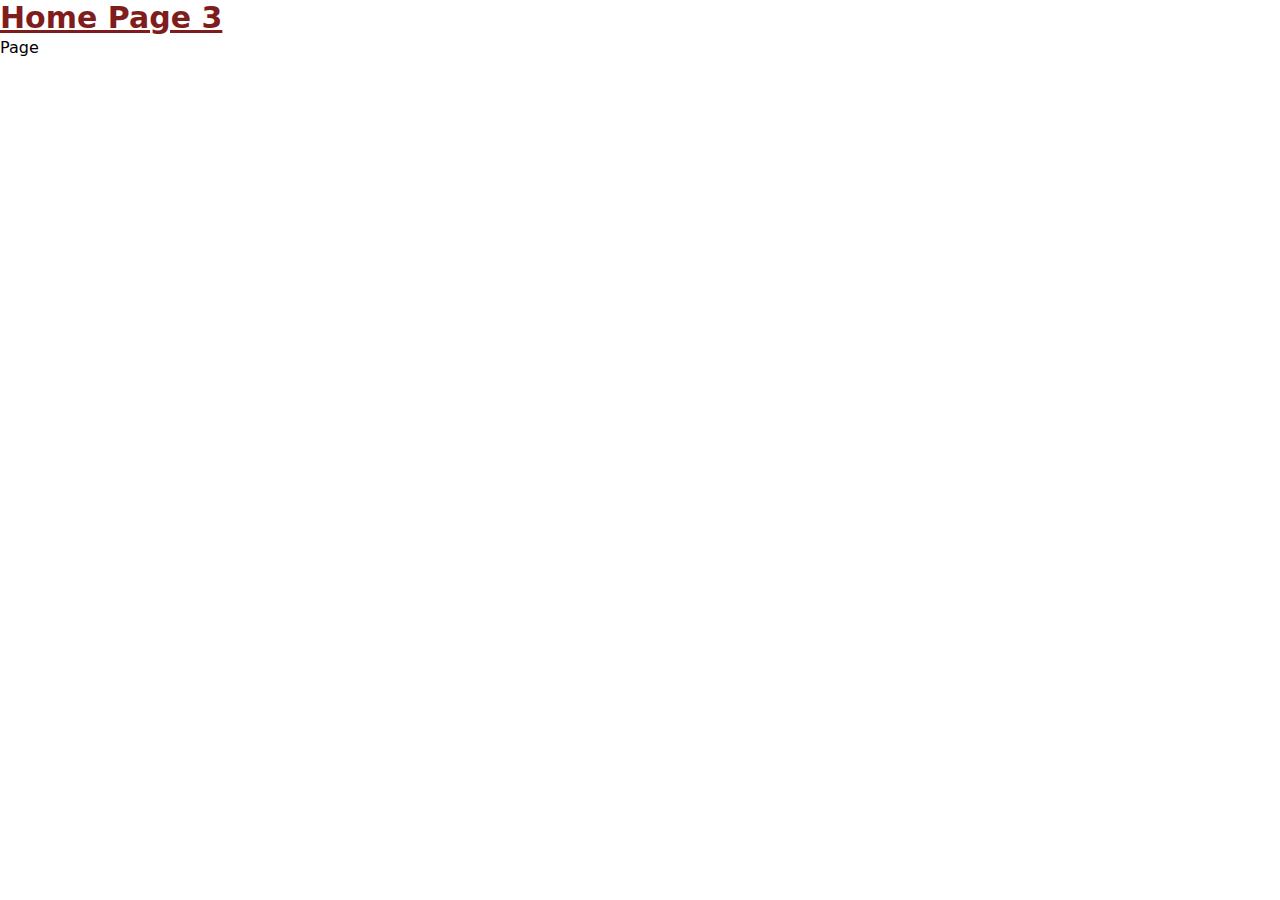
<file: index.html>
<!DOCTYPE html>
<html lang="en">
	<head>
		<meta charset="utf-8" />
		<link rel="icon" href="./favicon.png" />
		<meta name="viewport" content="width=device-width" />
		
		<link href="./_app/immutable/assets/0.c2ab636c.css" rel="stylesheet">
		<link rel="modulepreload" href="./_app/immutable/entry/start.d614d8b8.js">
		<link rel="modulepreload" href="./_app/immutable/chunks/scheduler.e108d1fd.js">
		<link rel="modulepreload" href="./_app/immutable/chunks/singletons.1923c719.js">
		<link rel="modulepreload" href="./_app/immutable/entry/app.143fc2d2.js">
		<link rel="modulepreload" href="./_app/immutable/chunks/index.0719bd3d.js">
		<link rel="modulepreload" href="./_app/immutable/nodes/0.c2e6b758.js">
		<link rel="modulepreload" href="./_app/immutable/nodes/2.a625e8ed.js">
	</head>
	<body data-sveltekit-preload-data="hover">
		<div style="display: contents">  <h1 class="text-red-900 text-3xl underline font-bold" data-svelte-h="svelte-63w6il">Home Page 3</h1> <a href="/newpage" class="" data-svelte-h="svelte-1vlqisw">Page</a> 
			
			<script>
				{
					__sveltekit_o2vou6 = {
						base: new URL(".", location).pathname.slice(0, -1),
						env: {}
					};

					const element = document.currentScript.parentElement;

					const data = [null,null];

					Promise.all([
						import("./_app/immutable/entry/start.d614d8b8.js"),
						import("./_app/immutable/entry/app.143fc2d2.js")
					]).then(([kit, app]) => {
						kit.start(app, element, {
							node_ids: [0, 2],
							data,
							form: null,
							error: null
						});
					});
				}
			</script>
		</div>
	</body>
</html>
</file>
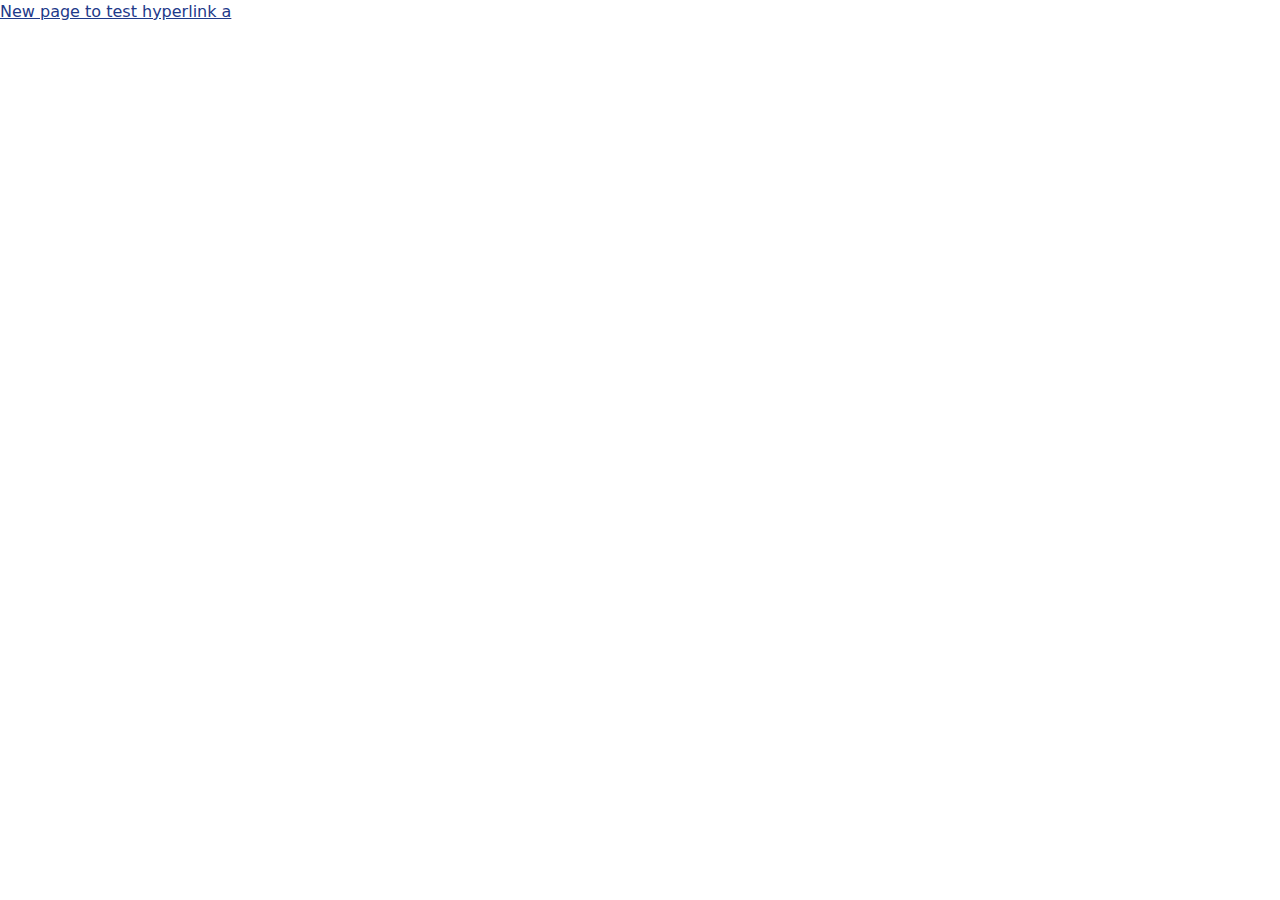
<file: newpage.html>
<!DOCTYPE html>
<html lang="en">
	<head>
		<meta charset="utf-8" />
		<link rel="icon" href="./favicon.png" />
		<meta name="viewport" content="width=device-width" />
		
		<link href="./_app/immutable/assets/0.c2ab636c.css" rel="stylesheet">
		<link rel="modulepreload" href="./_app/immutable/entry/start.d614d8b8.js">
		<link rel="modulepreload" href="./_app/immutable/chunks/scheduler.e108d1fd.js">
		<link rel="modulepreload" href="./_app/immutable/chunks/singletons.1923c719.js">
		<link rel="modulepreload" href="./_app/immutable/entry/app.143fc2d2.js">
		<link rel="modulepreload" href="./_app/immutable/chunks/index.0719bd3d.js">
		<link rel="modulepreload" href="./_app/immutable/nodes/0.c2e6b758.js">
		<link rel="modulepreload" href="./_app/immutable/nodes/3.974d3f13.js">
	</head>
	<body data-sveltekit-preload-data="hover">
		<div style="display: contents">  <a href="/" data-svelte-h="svelte-arld1"><h2 class="underline text-blue-600 hover:text-blue-900 visited:text-purple-700 ">New page to test hyperlink a</h2></a> 
			
			<script>
				{
					__sveltekit_o2vou6 = {
						base: new URL(".", location).pathname.slice(0, -1),
						env: {}
					};

					const element = document.currentScript.parentElement;

					const data = [null,null];

					Promise.all([
						import("./_app/immutable/entry/start.d614d8b8.js"),
						import("./_app/immutable/entry/app.143fc2d2.js")
					]).then(([kit, app]) => {
						kit.start(app, element, {
							node_ids: [0, 3],
							data,
							form: null,
							error: null
						});
					});
				}
			</script>
		</div>
	</body>
</html>
</file>
<file: _app/immutable/assets/0.c2ab636c.css>
*,:before,:after{box-sizing:border-box;border-width:0;border-style:solid;border-color:#e5e7eb}:before,:after{--tw-content: ""}html{line-height:1.5;-webkit-text-size-adjust:100%;-moz-tab-size:4;-o-tab-size:4;tab-size:4;font-family:ui-sans-serif,system-ui,-apple-system,BlinkMacSystemFont,Segoe UI,Roboto,Helvetica Neue,Arial,Noto Sans,sans-serif,"Apple Color Emoji","Segoe UI Emoji",Segoe UI Symbol,"Noto Color Emoji";font-feature-settings:normal;font-variation-settings:normal}body{margin:0;line-height:inherit}hr{height:0;color:inherit;border-top-width:1px}abbr:where([title]){-webkit-text-decoration:underline dotted;text-decoration:underline dotted}h1,h2,h3,h4,h5,h6{font-size:inherit;font-weight:inherit}a{color:inherit;text-decoration:inherit}b,strong{font-weight:bolder}code,kbd,samp,pre{font-family:ui-monospace,SFMono-Regular,Menlo,Monaco,Consolas,Liberation Mono,Courier New,monospace;font-size:1em}small{font-size:80%}sub,sup{font-size:75%;line-height:0;position:relative;vertical-align:baseline}sub{bottom:-.25em}sup{top:-.5em}table{text-indent:0;border-color:inherit;border-collapse:collapse}button,input,optgroup,select,textarea{font-family:inherit;font-feature-settings:inherit;font-variation-settings:inherit;font-size:100%;font-weight:inherit;line-height:inherit;color:inherit;margin:0;padding:0}button,select{text-transform:none}button,[type=button],[type=reset],[type=submit]{-webkit-appearance:button;background-color:transparent;background-image:none}:-moz-focusring{outline:auto}:-moz-ui-invalid{box-shadow:none}progress{vertical-align:baseline}::-webkit-inner-spin-button,::-webkit-outer-spin-button{height:auto}[type=search]{-webkit-appearance:textfield;outline-offset:-2px}::-webkit-search-decoration{-webkit-appearance:none}::-webkit-file-upload-button{-webkit-appearance:button;font:inherit}summary{display:list-item}blockquote,dl,dd,h1,h2,h3,h4,h5,h6,hr,figure,p,pre{margin:0}fieldset{margin:0;padding:0}legend{padding:0}ol,ul,menu{list-style:none;margin:0;padding:0}dialog{padding:0}textarea{resize:vertical}input::-moz-placeholder,textarea::-moz-placeholder{opacity:1;color:#9ca3af}input::placeholder,textarea::placeholder{opacity:1;color:#9ca3af}button,[role=button]{cursor:pointer}:disabled{cursor:default}img,svg,video,canvas,audio,iframe,embed,object{display:block;vertical-align:middle}img,video{max-width:100%;height:auto}[hidden]{display:none}*,:before,:after{--tw-border-spacing-x: 0;--tw-border-spacing-y: 0;--tw-translate-x: 0;--tw-translate-y: 0;--tw-rotate: 0;--tw-skew-x: 0;--tw-skew-y: 0;--tw-scale-x: 1;--tw-scale-y: 1;--tw-pan-x: ;--tw-pan-y: ;--tw-pinch-zoom: ;--tw-scroll-snap-strictness: proximity;--tw-gradient-from-position: ;--tw-gradient-via-position: ;--tw-gradient-to-position: ;--tw-ordinal: ;--tw-slashed-zero: ;--tw-numeric-figure: ;--tw-numeric-spacing: ;--tw-numeric-fraction: ;--tw-ring-inset: ;--tw-ring-offset-width: 0px;--tw-ring-offset-color: #fff;--tw-ring-color: rgb(59 130 246 / .5);--tw-ring-offset-shadow: 0 0 #0000;--tw-ring-shadow: 0 0 #0000;--tw-shadow: 0 0 #0000;--tw-shadow-colored: 0 0 #0000;--tw-blur: ;--tw-brightness: ;--tw-contrast: ;--tw-grayscale: ;--tw-hue-rotate: ;--tw-invert: ;--tw-saturate: ;--tw-sepia: ;--tw-drop-shadow: ;--tw-backdrop-blur: ;--tw-backdrop-brightness: ;--tw-backdrop-contrast: ;--tw-backdrop-grayscale: ;--tw-backdrop-hue-rotate: ;--tw-backdrop-invert: ;--tw-backdrop-opacity: ;--tw-backdrop-saturate: ;--tw-backdrop-sepia: }::backdrop{--tw-border-spacing-x: 0;--tw-border-spacing-y: 0;--tw-translate-x: 0;--tw-translate-y: 0;--tw-rotate: 0;--tw-skew-x: 0;--tw-skew-y: 0;--tw-scale-x: 1;--tw-scale-y: 1;--tw-pan-x: ;--tw-pan-y: ;--tw-pinch-zoom: ;--tw-scroll-snap-strictness: proximity;--tw-gradient-from-position: ;--tw-gradient-via-position: ;--tw-gradient-to-position: ;--tw-ordinal: ;--tw-slashed-zero: ;--tw-numeric-figure: ;--tw-numeric-spacing: ;--tw-numeric-fraction: ;--tw-ring-inset: ;--tw-ring-offset-width: 0px;--tw-ring-offset-color: #fff;--tw-ring-color: rgb(59 130 246 / .5);--tw-ring-offset-shadow: 0 0 #0000;--tw-ring-shadow: 0 0 #0000;--tw-shadow: 0 0 #0000;--tw-shadow-colored: 0 0 #0000;--tw-blur: ;--tw-brightness: ;--tw-contrast: ;--tw-grayscale: ;--tw-hue-rotate: ;--tw-invert: ;--tw-saturate: ;--tw-sepia: ;--tw-drop-shadow: ;--tw-backdrop-blur: ;--tw-backdrop-brightness: ;--tw-backdrop-contrast: ;--tw-backdrop-grayscale: ;--tw-backdrop-hue-rotate: ;--tw-backdrop-invert: ;--tw-backdrop-opacity: ;--tw-backdrop-saturate: ;--tw-backdrop-sepia: }.contents{display:contents}.text-3xl{font-size:1.875rem;line-height:2.25rem}.font-bold{font-weight:700}.text-blue-600{--tw-text-opacity: 1;color:rgb(37 99 235 / var(--tw-text-opacity))}.text-red-900{--tw-text-opacity: 1;color:rgb(127 29 29 / var(--tw-text-opacity))}.underline{text-decoration-line:underline}.visited\:text-purple-700:visited{color:#7e22ce}.hover\:text-blue-900:hover{--tw-text-opacity: 1;color:rgb(30 58 138 / var(--tw-text-opacity))}
</file>
